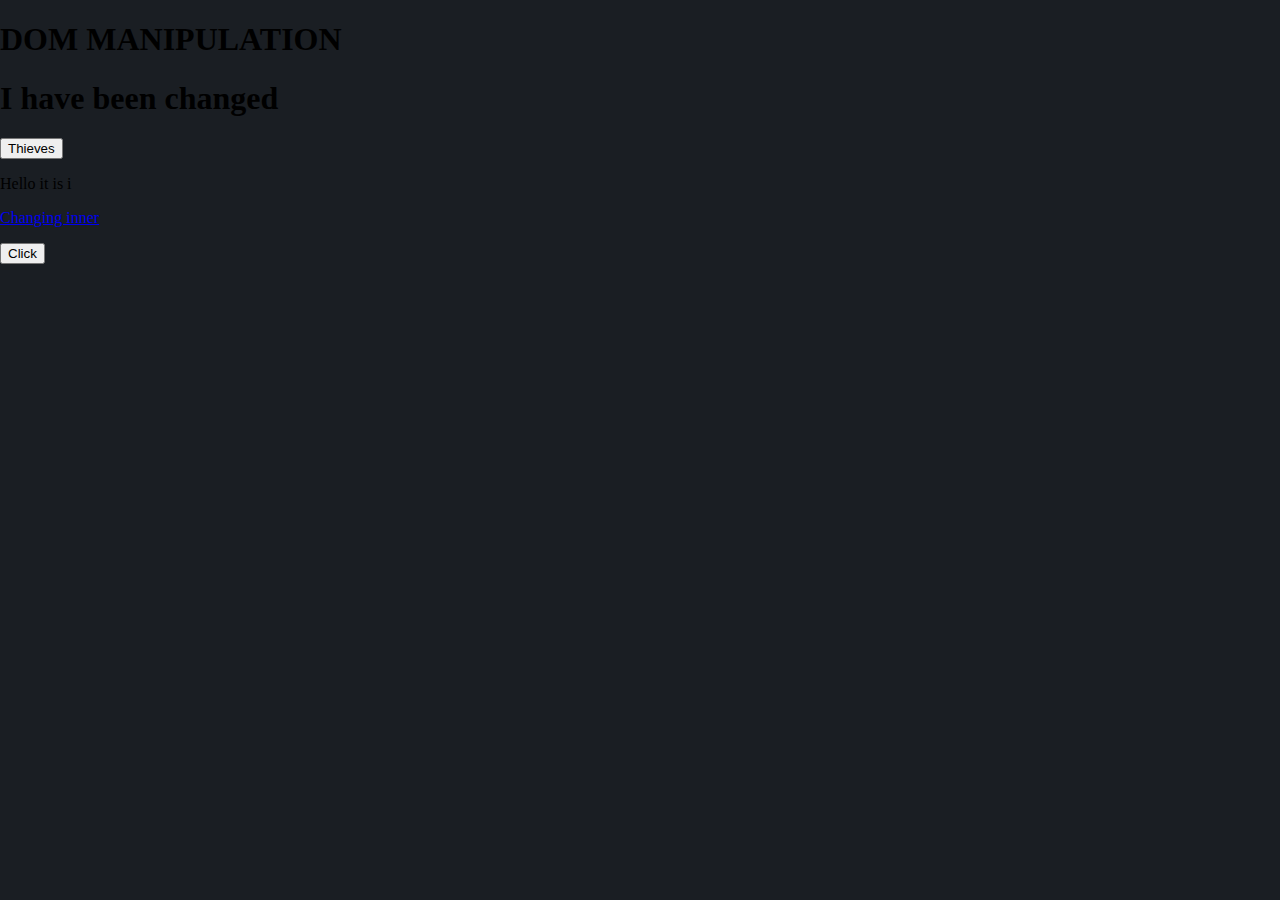
<file: index.html>
<!DOCTYPE html>
<html lang="en">
<head>
    <meta charset="UTF-8">
    <meta http-equiv="X-UA-Compatible" content="IE=edge">
    <meta name="viewport" content="width=device-width, initial-scale=1.0">
    <title>Javascript 3</title>
    <link rel="stylesheet" href="styles.css">
</head>
<body>
    <h1>DOM MANIPULATION</h1>
    <h1> I am about to change</h1>
    <div class="test">

    </div>

    <p class="test_class"> I am class</p>
    <p id="test_id">I am id</p>
    <script src="main.js"></script>
</body>
</html>
</file>
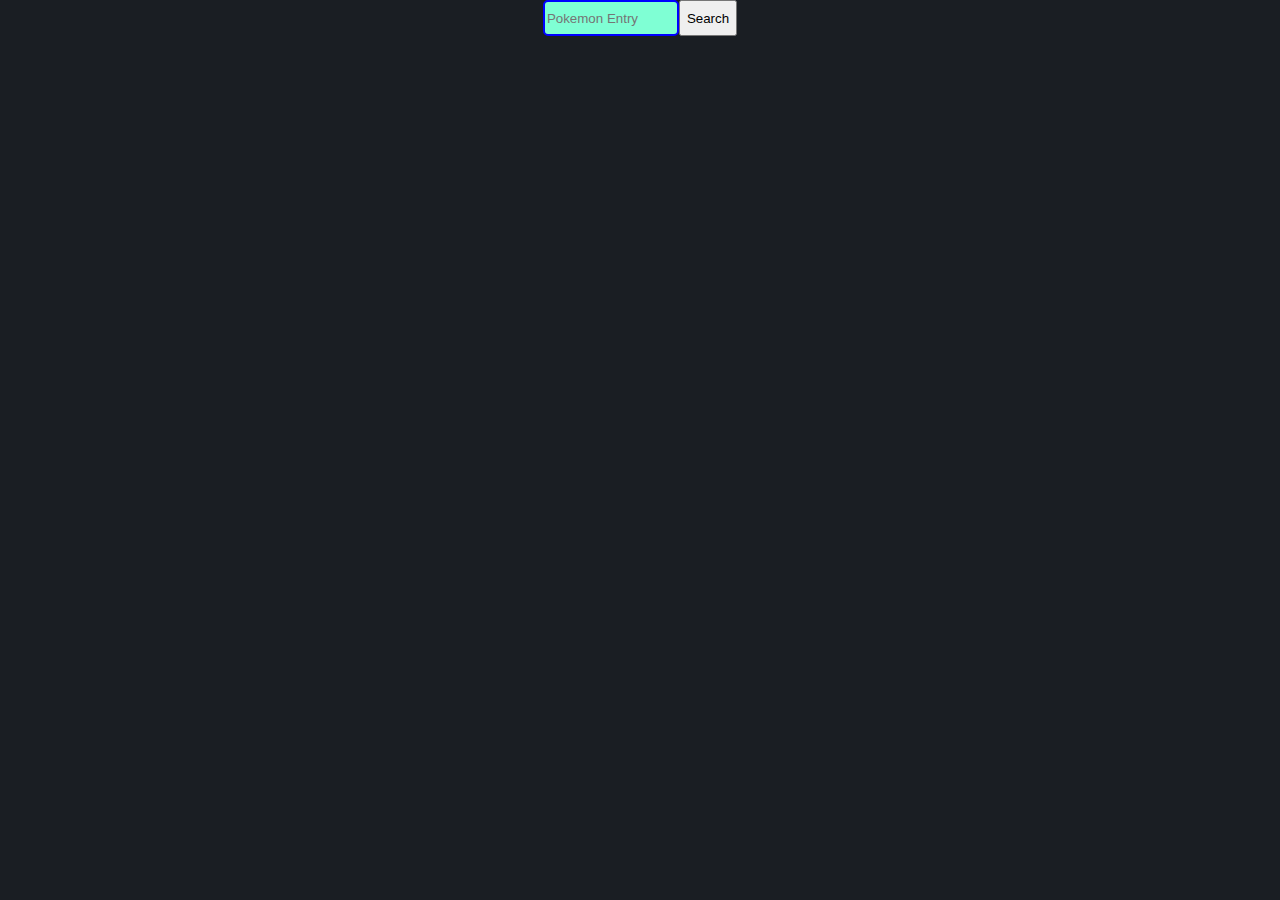
<file: homework.html>
<!DOCTYPE html>
<html lang="en">
<head>
    <meta charset="UTF-8">
    <meta http-equiv="X-UA-Compatible" content="IE=edge">
    <meta name="viewport" content="width=device-width, initial-scale=1.0">
    <title>Javascript 3</title>
    <link rel="stylesheet" href="styles.css">
</head>
<body>
    <form class="form_poke">
        <label for="poke-data"></label>
        <input type="text" name="pokeData" id="poke-data" placeholder="Pokemon Entry">
        <br>
        <button type="submit">Search</button>
    </form>
    <div class="poke-card">
        
    </div>

    <script src="home.js"></script>
</body>
</html>
</file>
<file: styles.css>
.pink{
    background-color: pink;
    color: blue;
}

.blue{
    background-color: royalblue;
    color: yellow;
}

.form_poke{
    display: flex;
    justify-content: center;
    margin: auto;

}
input{

    width: 10%;
    height: 30px;
    border: 2px solid blue;
    border-radius: 5px;
    background-color: aquamarine;
}

.poke-card{
    display: flex;
    flex-direction: column;
    justify-content: center;
    align-items: center;
    text-transform: capitalize;
    color: aliceblue;
}
body {
    background: #1a1e23;
    margin: 0;
  }
</file>
